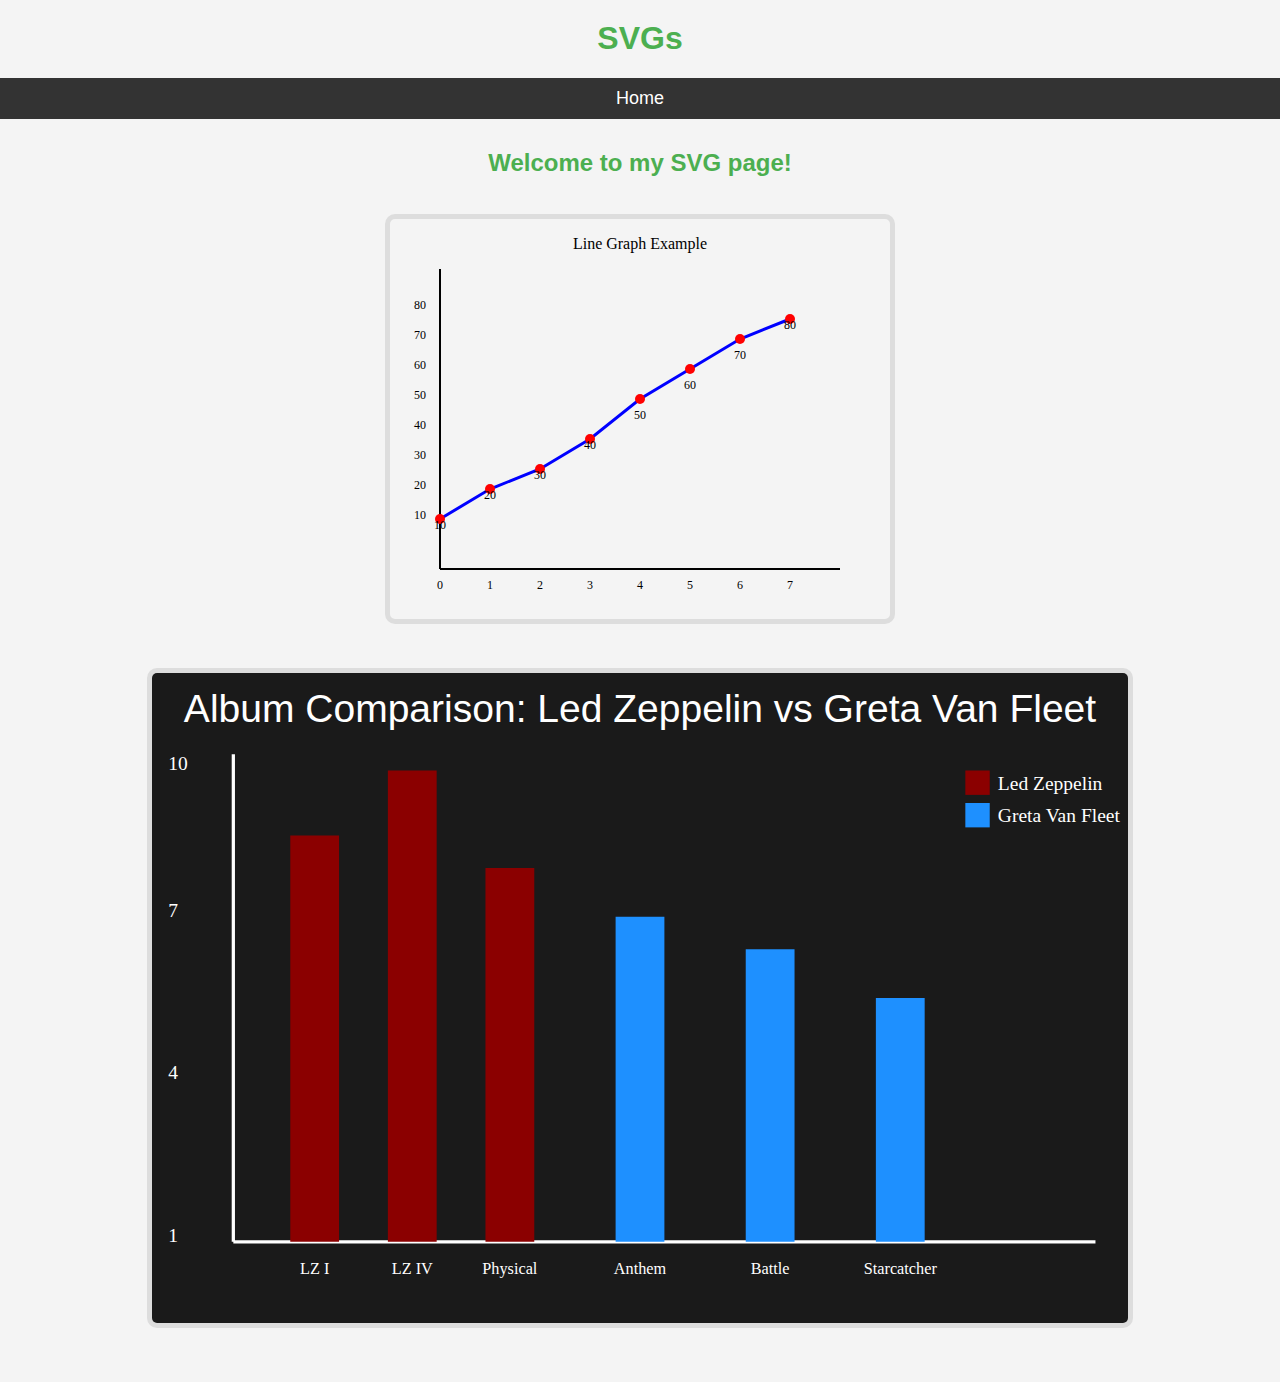
<file: docs/index.html>
<!DOCTYPE html>
<html xmlns="http://www.w3.org/1999/xhtml">
    <head>
        <title>SVG Page</title>
        <meta charset="UTF-8" />
        <meta name="viewport" content="width=device-width, initial-scale=1.0" />
        <link rel="stylesheet" type="text/css" href="style.css" />
        
    </head>
    <body>
        <h1>SVGs</h1>
        <nav>
            <a href="index.html">Home</a>
        </nav>
        
        <section class="intro-section">
            <h1>Welcome to my SVG page!</h1>
            <img src="svg-assignment-2.svg" alt=""/>
            <img src="svg-assignment-1.svg" alt=""/>
        </section>
    </body>
</html>
</file>
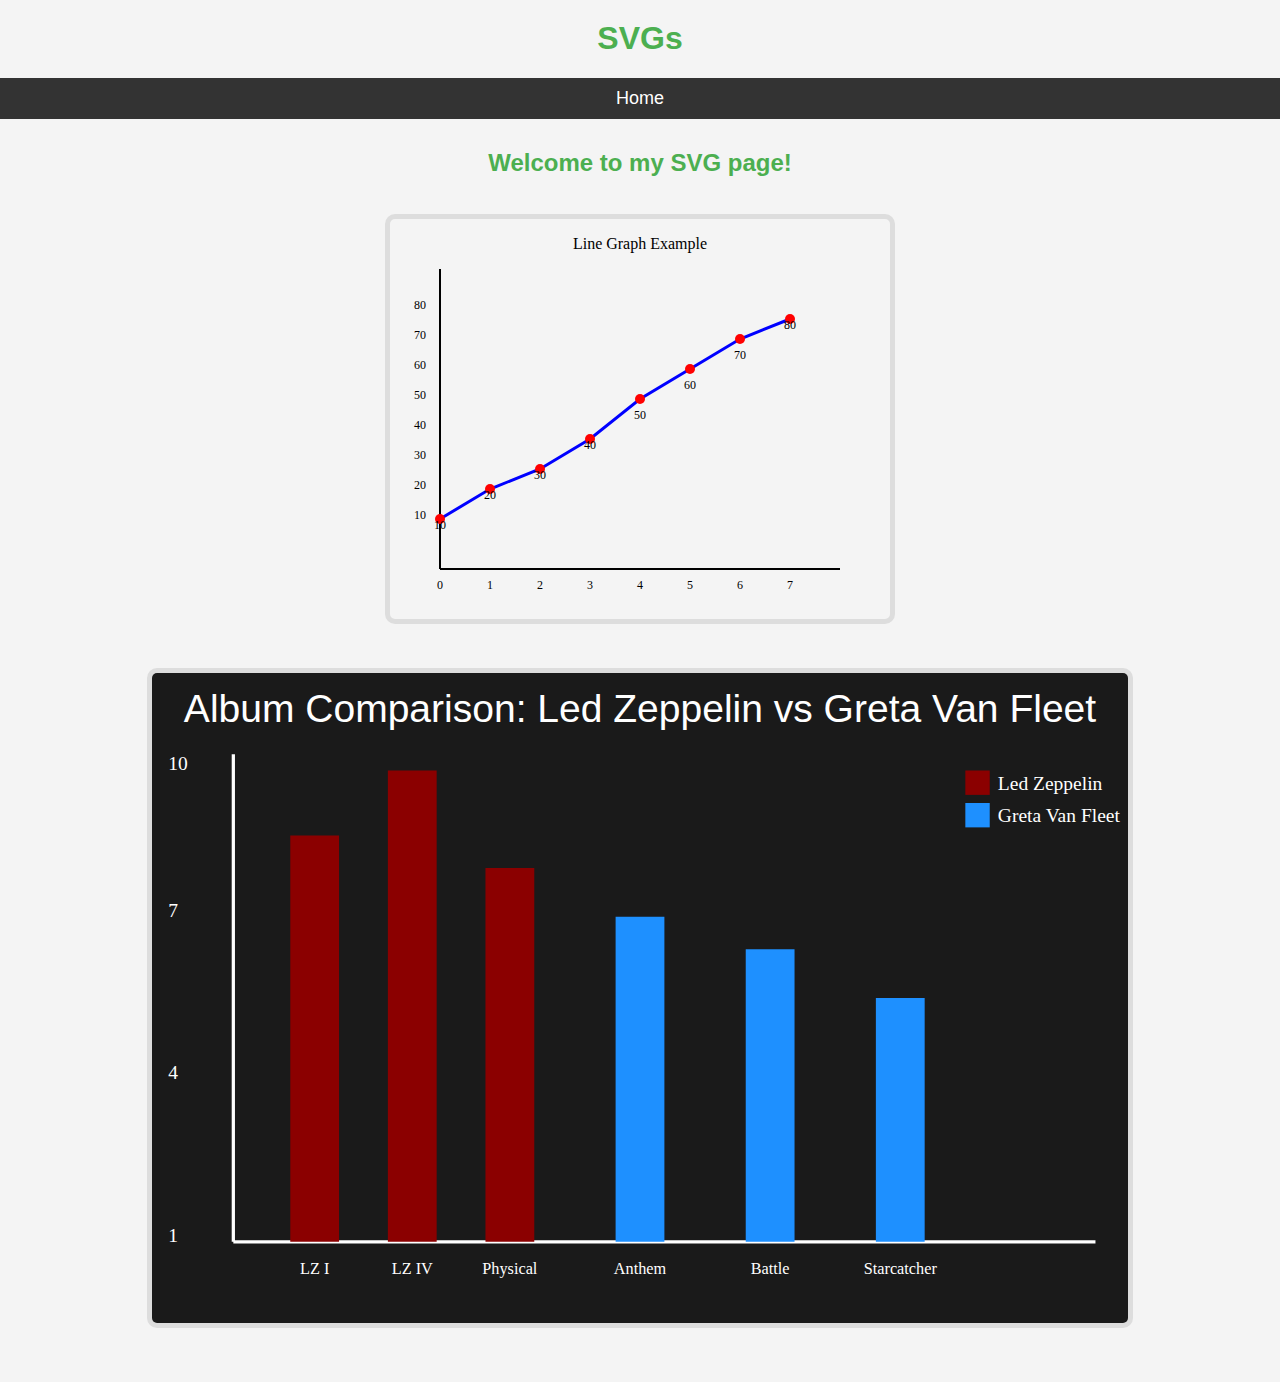
<file: docs/svg.html>
<!DOCTYPE html>
<html xmlns="http://www.w3.org/1999/xhtml">
    <head>
        <title>SVG Page</title>
        <meta charset="UTF-8" />
        <meta name="viewport" content="width=device-width, initial-scale=1.0" />
        <link rel="stylesheet" type="text/css" href="style.css" />
        
    </head>
    <body>
        <h1>SVGs</h1>
        <nav>
            <a href="svg.html">Home</a>
        </nav>
        
        <section class="intro-section">
            <h1>Welcome to my SVG page!</h1>
            <img src="svg-assignment-2.svg" alt=""/>
            <img src="svg-assignment-1.svg" alt=""/>
        </section>
    </body>
</html>
</file>
<file: docs/style.css>
/* General Body Styles */
body {
    font-family: Arial, sans-serif;
    margin: 0;
    padding: 0;
    background-color: #f4f4f4;
    color: #333;
}

/* Header Styles */
h1 {
    text-align: center;
    color: #4CAF50;
    margin-top: 20px;
}

/* Navigation Styles */
nav {
    background-color: #333;
    padding: 10px 0;
    text-align: center;
}

nav a {
    color: white;
    text-decoration: none;
    margin: 0 15px;
    font-size: 18px;
}

nav a:hover {
    text-decoration: underline;
}

/* Intro Section Styles */
.intro-section {
    text-align: center;
    margin: 30px;
}

.intro-section h1 {
    color: #4CAF50;
    font-size: 24px;
}

/* Image Styles */
.intro-section img {
    max-width: 80%;
    height: auto;
    margin: 20px;
    border: 5px solid #ddd;
    border-radius: 10px;
}

/* Responsive Design for Images */
@media screen and (max-width: 768px) {
    .intro-section img {
        max-width: 100%;
        margin: 10px;
    }
}

/* Footer or Additional Section Styles */
footer {
    text-align: center;
    padding: 20px;
    background-color: #333;
    color: white;
    position: fixed;
    width: 100%;
    bottom: 0;
}
</file>
